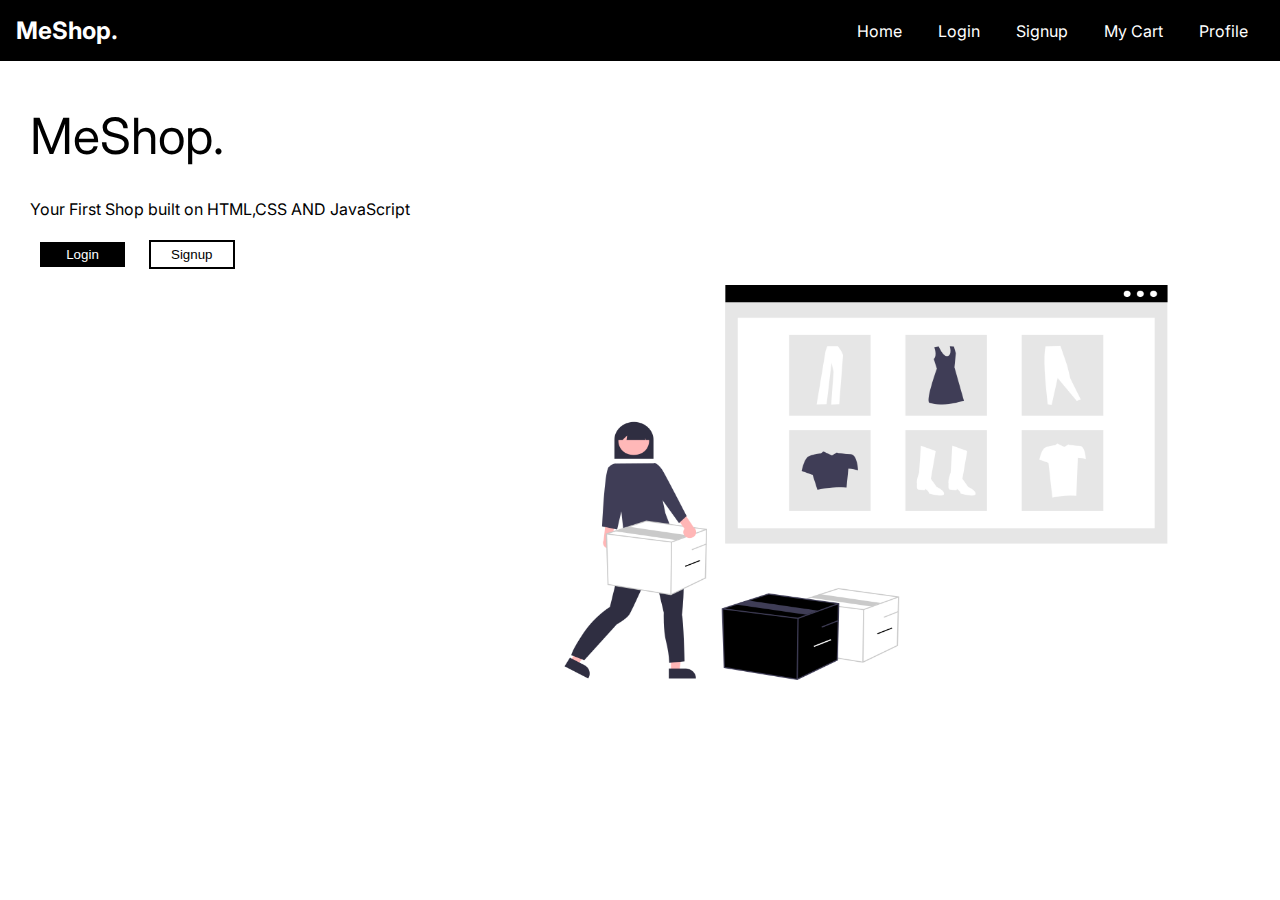
<file: index.html>
<!DOCTYPE html>
<html>
  <head>
    <meta charset="utf-8" />
    <meta http-equiv="X-UA-Compatible" content="IE=edge" />
    <title>MeShop.</title>
    <meta name="description" content="" />
    <meta name="viewport" content="width=device-width, initial-scale=1" />
    <link rel="stylesheet" href="./styles.css" />
  </head>

  <body>
    <nav>
      <div class="brand">
        <a href="/">MeShop.</a>
      </div>
      <div class="nav-items">
        <a href="/">Home</a>
        <a href="/login.html">Login</a>
        <a href="/signup.html">Signup</a>
        <a class="myCart">My Cart</a>
        <a class="profile">Profile</a>
      </div>
    </nav>
    <div style="padding: 10px 30px">
      <h1 style="font-size: 50px; font-weight: 400">MeShop.</h1>
      <p>Your First Shop built on HTML,CSS AND JavaScript</p>
      <div class="buttonandimage">
        <div class="firstPageButton">
          <button class="loginbtn">Login</button>
          <button class="sighupbtn">Signup</button>
        </div>

        <div class="displayImage">
          <img src="/undraw_web_shopping_re_owap 1.png" alt="No image" />
        </div>
      </div>
    </div>
    <script src="./script.js"></script>
  </body>
</html>
</file>
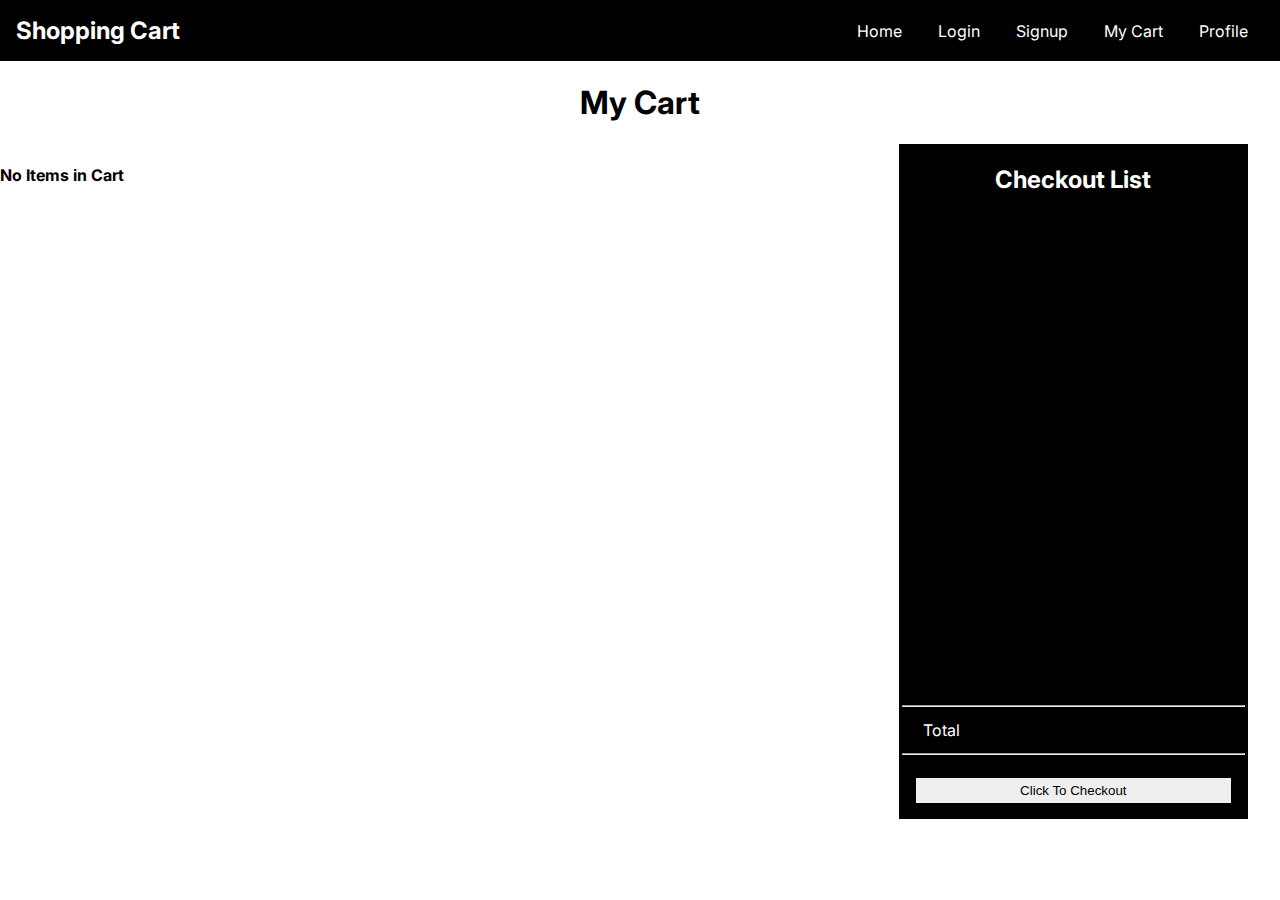
<file: cart.html>
<!DOCTYPE html>
<html lang="en">
  <head>
    <meta charset="UTF-8" />
    <meta http-equiv="X-UA-Compatible" content="IE=edge" />
    <meta name="viewport" content="width=device-width, initial-scale=1.0" />
    <title>My Cart</title>
    <link rel="stylesheet" href="./cart.css" />
  </head>
  <body>
    <nav>
      <div class="brand">
        <a href="/">Shopping Cart</a>
      </div>
      <div class="nav-items">
        <a href="/">Home</a>
        <a href="/login.html">Login</a>
        <a href="/signup.html">Signup</a>
        <a href="/cart.html">My Cart</a>
        <a href="/profile.html">Profile</a>
      </div>
    </nav>
    <div style="display: flex; justify-content: center">
      <h1 class="cartHeading">My Cart</h1>
    </div>
    <div class="main-cart">
      <div class="cartItems"></div>
      <div class="total">
        <h2>Checkout List</h2>
        <div class="checkoutItems"></div>
        <div class="price">
          <hr>
          <div style="display: flex; justify-content: space-between;margin-left: 18px;">
            <p>Total</p>
            <p class="totalprice"></p>
          </div>
          <hr>
        </div>
        <button class="checkoutbtn" id="rzp-button1">Click To Checkout</button>
      </div>
    </div>
    <script src="https://checkout.razorpay.com/v1/checkout.js"></script>
    <script src="./cart.js"></script>
  </body>
</html>
</file>
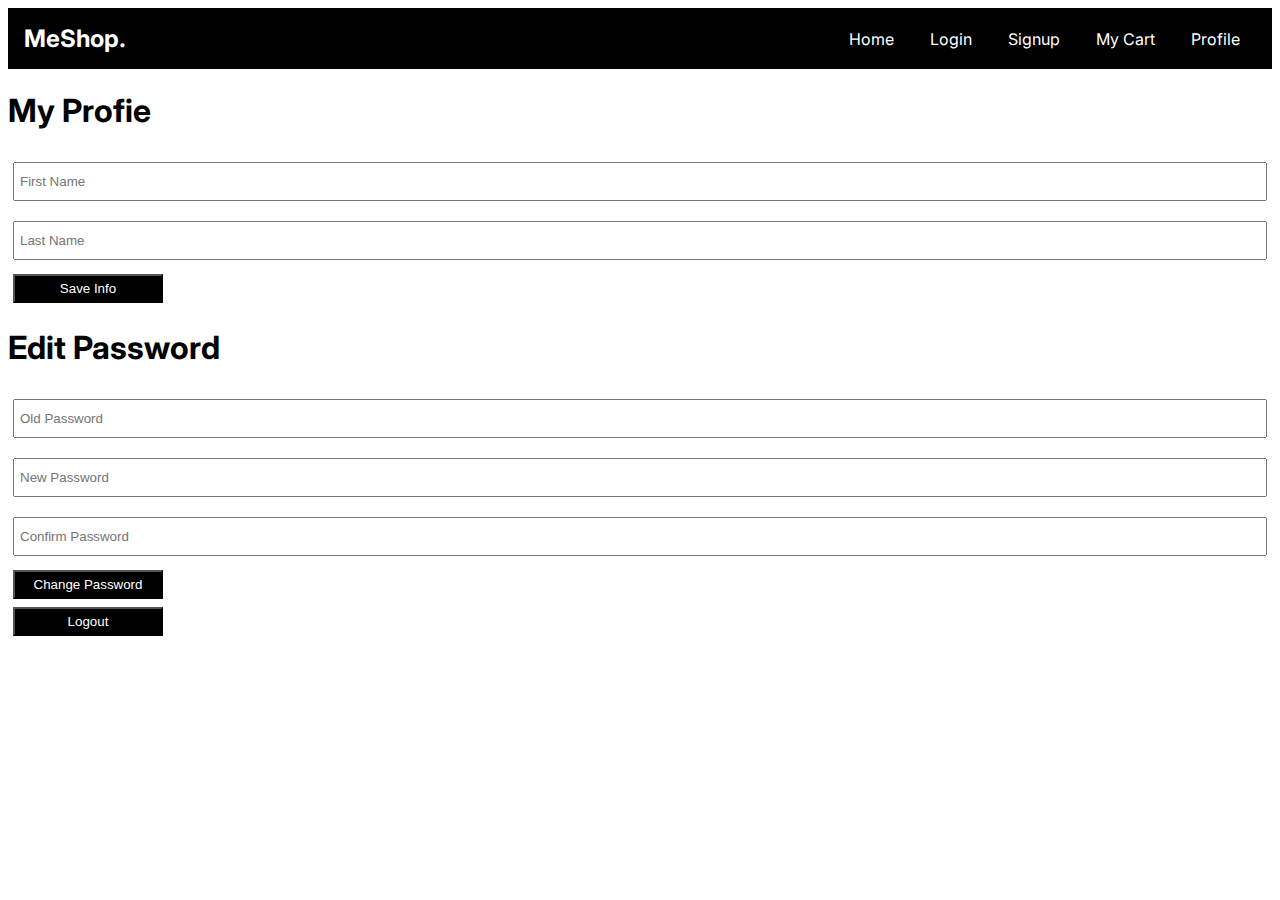
<file: profile.html>
<!DOCTYPE html>
<!--[if lt IE 7]>      <html class="no-js lt-ie9 lt-ie8 lt-ie7"> <![endif]-->
<!--[if IE 7]>         <html class="no-js lt-ie9 lt-ie8"> <![endif]-->
<!--[if IE 8]>         <html class="no-js lt-ie9"> <![endif]-->
<!--[if gt IE 8]>      <html class="no-js"> <!--<![endif]-->
<html>
  <head>
    <meta charset="utf-8" />
    <meta http-equiv="X-UA-Compatible" content="IE=edge" />
    <title>Profile</title>
    <meta name="description" content="" />
    <meta name="viewport" content="width=device-width, initial-scale=1" />
    <link rel="stylesheet" href="./profile.css" />
  </head>
  <body>
    <nav>
      <div class="brand">
        <a href="/">MeShop.</a>
      </div>
      <div class="nav-items">
        <a href="/">Home</a>
        <a href="/login.html">Login</a>
        <a href="/signup.html">Signup</a>
        <a href="/cart.html">My Cart</a>
        <a href="/profile.html">Profile</a>
      </div>
    </nav>
    <div class="profile-1">
      <h1>My Profie</h1>
      <input type="text" name="firstName" id="firstName" placeholder="First Name">
      <input type="text" name="" id="lastName" placeholder="Last Name">
      <button class="saveInfo btn">Save Info</button>
    </div>

    <div class="profile-2">
      <h1>Edit Password</h1>
      <form id="editpass" action="">
      <input type="password" id="oldpassword" placeholder="Old Password">
      <input type="password" id="password" placeholder="New Password">
      <input type="password" id="cpassword" placeholder="Confirm Password">
      <button class="changePassword btn">Change Password</button>
      <button class="logout btn">Logout</button>
    </form>
    </div>

    <script src="./profile.js" async defer></script>
  </body>
</html>
</file>
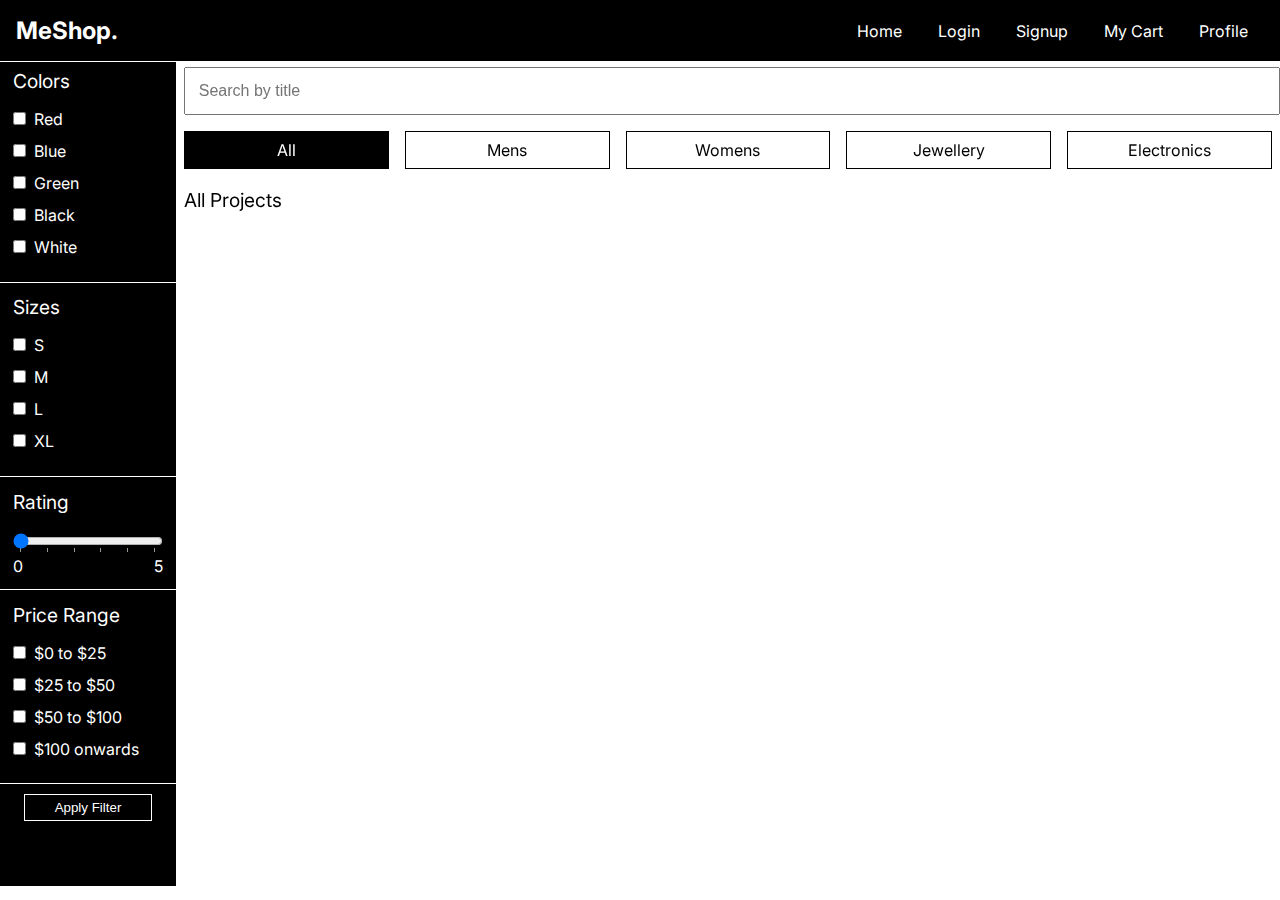
<file: shop.html>
<!DOCTYPE html>
<html lang="en">
  <head>
    <meta charset="UTF-8" />
    <meta http-equiv="X-UA-Compatible" content="IE=edge" />
    <meta name="viewport" content="width=device-width, initial-scale=1.0" />
    <title>MeShop.</title>
    <link rel="stylesheet" href="/shop.css" />
  </head>
  <body>
    <nav>
      <div class="brand">
        <a href="/">MeShop.</a>
      </div>
      <div class="nav-items">
        <a href="/index.html">Home</a>
        <a href="/login.html">Login</a>
        <a href="/signup.html">Signup</a>
        <a href="/cart.html">My Cart</a>
        <a href="/profile.html">Profile</a>
      </div>
    </nav>

    <main>
      <aside>
        <section>
          <title>Colors</title>
          <ul>
            <li>
              <input id="red" type="checkbox" name="color" />
              <label for="red">Red</label>
            </li>
            <li>
              <input id="blue" type="checkbox" name="color" />
              <label for="blue">Blue</label>
            </li>
            <li>
              <input id="green" type="checkbox" name="color" />
              <label for="green">Green</label>
            </li>
            <li>
              <input id="black" type="checkbox" name="color" />
              <label for="black">Black</label>
            </li>
            <li>
              <input id="white" type="checkbox" name="color" />
              <label for="white">White</label>
            </li>
          </ul>
        </section>
        <section>
          <title>Sizes</title>
          <ul>
            <li>
              <input id="s" type="checkbox" name="color" />
              <label for="s">S</label>
            </li>
            <li>
              <input id="m" type="checkbox" name="color" />
              <label for="m">M</label>
            </li>
            <li>
              <input id="l" type="checkbox" name="color" />
              <label for="l">L</label>
            </li>
            <li>
              <input id="xl" type="checkbox" name="color" />
              <label for="xl">XL</label>
            </li>
          </ul>
        </section>
        <section>
          <title>Rating</title>
          <input
            type="range"
            id="range"
            min="0"
            max="5"
            value="0"
            list="values"
          />
          <datalist id="values">
            <option value="0" label="0"></option>
            <option value="1"></option>
            <option value="2"></option>
            <option value="3"></option>
            <option value="4"></option>
            <option value="5" label="5"></option>
          </datalist>
        </section>
        <section>
          <title>Price Range</title>
          <ul>
            <li>
              <input id="0-25" type="checkbox" name="prange" />
              <label for="0-25">$0 to $25</label>
            </li>
            <li>
              <input id="25-50" type="checkbox" name="prange" />
              <label for="25-50">$25 to $50</label>
            </li>
            <li>
              <input id="50-100" type="checkbox" name="prange" />
              <label for="50-100">$50 to $100</label>
            </li>
            <li>
              <input id="100on" type="checkbox" name="prange" />
              <label for="100on">$100 onwards</label>
            </li>
          </ul>
        </section>
        <div style="display: flex; justify-content: center">
          <button class="applybtn" style="background-color: black; color: white; border: 1px solid white; cursor: pointer;">Apply Filter</button>
        </div>
      </aside>
      <main-content>
        <input type="text" id="search" placeholder="Search by title" />
        <div class="filters">
          <div class="filter active" id="all">All</div>
          <div class="filter" id="mens">Mens</div>
          <div class="filter" id="women">Womens</div>
          <div class="filter" id="jewellery">Jewellery</div>
          <div class="filter" id="electronics">Electronics</div>
        </div>
        <section>
          <title id="heading">All Projects</title>
          <div class="items">
            <!-- <div class="item">
              <div>

              </div>
              <img src="tshirt.png" alt="Item" />
              <div class="info">
                <h1></h1>
                <div class="row">
                  <div class="price">$100</div>
                  <div class="sized">S,M,L</div>
                </div>
                <div class="colors">
                  Colors:
                  <div class="row">
                    <div class="circle" style="background-color: #000"></div>
                    <div class="circle" style="background-color: #4938af"></div>
                    <div class="circle" style="background-color: #203d3e"></div>
                  </div>
                </div>
                <div class="row">Rating:</div>
              </div>
              <button id="addBtn">Add to Cart</button>
            </div>
            <div class="item">
              <img src="tshirt.png" alt="Item" />
              <div class="info">
                <div class="row">
                  <div class="price">$100</div>
                  <div class="sized">S,M,L</div>
                </div>
                <div class="colors">
                  Colors:
                  <div class="row">
                    <div class="circle" style="background-color: #000"></div>
                    <div class="circle" style="background-color: #4938af"></div>
                    <div class="circle" style="background-color: #203d3e"></div>
                  </div>
                </div>
                <div class="row">Rating:</div>
              </div>
              <button id="addBtn">Add to Cart</button>
            </div>
            <div class="item">
              <img src="tshirt.png" alt="Item" />
              <div class="info">
                <div class="row">
                  <div class="price">$100</div>
                  <div class="sized">S,M,L</div>
                </div>
                <div class="colors">
                  Colors:
                  <div class="row">
                    <div class="circle" style="background-color: #000"></div>
                    <div class="circle" style="background-color: #4938af"></div>
                    <div class="circle" style="background-color: #203d3e"></div>
                  </div>
                </div>
                <div class="row">Rating:</div>
              </div>
              <button id="addBtn">Add to Cart</button>
            </div>
            <div class="item">
              <img src="tshirt.png" alt="Item" />
              <div class="info">
                <div class="row">
                  <div class="price">$100</div>
                  <div class="sized">S,M,L</div>
                </div>
                <div class="colors">
                  Colors:
                  <div class="row">
                    <div class="circle" style="background-color: #000"></div>
                    <div class="circle" style="background-color: #4938af"></div>
                    <div class="circle" style="background-color: #203d3e"></div>
                  </div>
                </div>
                <div class="row">Rating:</div>
              </div>
              <button id="addBtn">Add to Cart</button>
            </div>
            <div class="item">
              <img src="tshirt.png" alt="Item" />
              <div class="info">
                <div class="row">
                  <div class="price">$100</div>
                  <div class="sized">S,M,L</div>
                </div>
                <div class="colors">
                  Colors:
                  <div class="row">
                    <div class="circle" style="background-color: #000"></div>
                    <div class="circle" style="background-color: #4938af"></div>
                    <div class="circle" style="background-color: #203d3e"></div>
                  </div>
                </div>
                <div class="row">Rating:</div>
              </div>
              <button id="addBtn">Add to Cart</button>
            </div> -->
          </div>
        </section>

        <!-- <section>
          <title>Women's Clothing</title>
          <div class="items">
            <div class="item">
              <img src="tshirt.png" alt="Item" />
              <div class="info">
                <div class="row">
                  <div class="price">$100</div>
                  <div class="sized">S,M,L</div>
                </div>
                <div class="colors">
                  Colors:
                  <div class="row">
                    <div class="circle" style="background-color: #000"></div>
                    <div class="circle" style="background-color: #4938af"></div>
                    <div class="circle" style="background-color: #203d3e"></div>
                  </div>
                </div>
                <div class="row">Rating:</div>
              </div>
              <button id="addBtn">Add to Cart</button>
            </div>
            <div class="item">
              <img src="tshirt.png" alt="Item" />
              <div class="info">
                <div class="row">
                  <div class="price">$100</div>
                  <div class="sized">S,M,L</div>
                </div>
                <div class="colors">
                  Colors:
                  <div class="row">
                    <div class="circle" style="background-color: #000"></div>
                    <div class="circle" style="background-color: #4938af"></div>
                    <div class="circle" style="background-color: #203d3e"></div>
                  </div>
                </div>
                <div class="row">Rating:</div>
              </div>
              <button id="addBtn">Add to Cart</button>
            </div>
            <div class="item">
              <img src="tshirt.png" alt="Item" />
              <div class="info">
                <div class="row">
                  <div class="price">$100</div>
                  <div class="sized">S,M,L</div>
                </div>
                <div class="colors">
                  Colors:
                  <div class="row">
                    <div class="circle" style="background-color: #000"></div>
                    <div class="circle" style="background-color: #4938af"></div>
                    <div class="circle" style="background-color: #203d3e"></div>
                  </div>
                </div>
                <div class="row">Rating:</div>
              </div>
              <button id="addBtn">Add to Cart</button>
            </div>
            <div class="item">
              <img src="tshirt.png" alt="Item" />
              <div class="info">
                <div class="row">
                  <div class="price">$100</div>
                  <div class="sized">S,M,L</div>
                </div>
                <div class="colors">
                  Colors:
                  <div class="row">
                    <div class="circle" style="background-color: #000"></div>
                    <div class="circle" style="background-color: #4938af"></div>
                    <div class="circle" style="background-color: #203d3e"></div>
                  </div>
                </div>
                <div class="row">Rating:</div>
              </div>
              <button id="addBtn">Add to Cart</button>
            </div>
            <div class="item">
              <img src="tshirt.png" alt="Item" />
              <div class="info">
                <div class="row">
                  <div class="price">$100</div>
                  <div class="sized">S,M,L</div>
                </div>
                <div class="colors">
                  Colors:
                  <div class="row">
                    <div class="circle" style="background-color: #000"></div>
                    <div class="circle" style="background-color: #4938af"></div>
                    <div class="circle" style="background-color: #203d3e"></div>
                  </div>
                </div>
                <div class="row">Rating:</div>
              </div>
              <button id="addBtn">Add to Cart</button>
            </div>
          </div>
        </section> -->
      </main-content>
    </main>
    <script src="./shop.js"></script>
  </body>
</html>
</file>
<file: styles.css>
@import url("https://fonts.googleapis.com/css2?family=Inter:wght@100;200;300;400;500;600;700;800;900&display=swap");
/* Write styles here */
body {
  font-family: "Inter", sans-serif;
  margin: 0;
}
.displayImage img {
  width: 60vw;
  height: 55vh;
}

.buttonandimage {
  display: flex;
  flex-direction: row;
  justify-content: space-between;
}

.loginbtn {
  background-color: black;
  color: white;
  padding: 5px 20px;
  margin: 5px 10px;
  width: 85px;
  cursor: pointer;
  border: none;
}

.sighupbtn {
  color: black;
  background-color: white;
  padding: 5px 20px;
  margin: 5px 10px;
  cursor: pointer;
  border: 2px solid black;
}

nav {
  display: flex;
  justify-content: space-between;
  align-items: center;
  color: white;
  position: sticky;
  z-index: 100;
  top: 0;
  background-color: black;
  border-bottom: 1px solid white;
  padding: 1rem;
  font-size: 1rem;
}

nav .brand {
  font-size: 1.5rem;
  font-weight: bold;
}

nav .nav-items a {
  margin: 0 1rem;
}
a {
  color: white;
  text-decoration: none;
}

.myCart {
  cursor: pointer;
}

.profile {
  cursor: pointer;
}
</file>
<file: cart.css>
@import url("https://fonts.googleapis.com/css2?family=Inter:wght@100;200;300;400;500;600;700;800;900&display=swap");
/* Write styles here */
body {
  font-family: "Inter", sans-serif;
  margin: 0;
}

p {
  margin: 5px;
}
.main-cart {
  display: flex;
  flex-direction: row;
  justify-content: space-between;
  height: 75vh;
}
.cartItems {
  /* border: 2px solid red; */
  display: flex;
  flex-wrap: wrap;
  width: 75vw;
  /* justify-content: space-between; */
  overflow-y: scroll;
}
.cartItems::-webkit-scrollbar {
  display: none;
}

.cartItems .citem {
  width: 280px;
  height: 320px;
  border: 2px solid black;
  margin: 5px 5px;
  position: relative;
}

.cartItems .citem .cimage {
  display: flex;
  justify-content: center;
}

.cartItems .citem img {
  width: 120px;
  height: 140px;
}
.cartItems .citem h4{
  margin-left: 10px;

}
.cartItems .citem .crow {
  display: flex;
  justify-content: space-between;
  margin-left: 10px;
}

.items .item .info {
  padding: 1.5rem;
  margin-left: 10px;

}

.cartItems .citem button {
  width: 100%;
  border-radius: none;
  border: none;
  padding: 1rem;
  font-size: 1rem;
  color: white;
  background-color: black;
  cursor: pointer;
  position: absolute;
  bottom: 0px;
}

.cartItems .citem .ccolors {
  display: flex;
  margin: 1rem 0;
}

.cartItems .citem .ccircle {
  width: 20px;
  height: 20px;
  border-radius: 100%;
  margin: 0 5px;
}

.total {
  border: 1px solid black;
  width: 28%;
  display: flex;
  flex-direction: column;
  /* justify-content: center; */
  align-items: center;
  position: relative;
  background-color: black;
  color: white;
  right: 2rem;
}

.pinfo {
  display: flex;
  justify-content: space-between;
  margin: 0px 20px;
}

.pinfo .strong {
  width: 60%;
}

.price {
  /* display: flex;
    justify-content: space-between; */
  width: 100%;
  margin: 0px 7px;
  position: absolute;
  bottom: 55px;
}

.checkoutItems {
  /* border: 2px solid red; */
  height: 60%;
  overflow-y: scroll;
}
.checkoutItems::-webkit-scrollbar {
  display: none;
}
hr {
  color: white;
  width: 98%;
}

.checkoutbtn {
  position: absolute;
  bottom: 15px;
  padding: 5px 30%;
  border: none;
  cursor: pointer;
}
.cprice {
  align-self: center;
}

nav {
  display: flex;
  justify-content: space-between;
  align-items: center;
  color: white;
  position: sticky;
  z-index: 100;
  top: 0;
  background-color: black;
  border-bottom: 1px solid white;
  padding: 1rem;
  font-size: 1rem;
}

nav .brand {
  font-size: 1.5rem;
  font-weight: bold;
}

nav .nav-items a {
  margin: 0 1rem;
}
a {
  color: white;
  text-decoration: none;
}
</file>
<file: profile.css>
/* Write your styles here */
@import url("https://fonts.googleapis.com/css2?family=Inter:wght@100;200;300;400;500;600;700;800;900&display=swap");
/* Write styles here */
body {
    font-family: "Inter", sans-serif;
   
  }

.profile-1{
    display: flex;
    flex-direction: column; 
}

.profile-1 input{
    padding:10px 5px;
    margin: 10px 5px;

}

.profile-2 form{
    display: flex;
    flex-direction: column; 
}


.profile-2 input{
    padding:10px 5px;
    margin: 10px 5px;

}
.btn{
    width: 150px;
    color: white;
    background-color: black;
    margin: 4px 5px;
    padding: 5px 10px;
}


nav {
    display: flex;
    justify-content: space-between;
    align-items: center;
    color: white;
    position: sticky;
    z-index: 100;
    top: 0;
    background-color: black;
    border-bottom: 1px solid white;
    padding: 1rem;
    font-size: 1rem;
  }
  
  nav .brand {
    font-size: 1.5rem;
    font-weight: bold;
  }
  
  nav .nav-items a {
    margin: 0 1rem;
  }
  a {
    color: white;
    text-decoration: none;
  }
</file>
<file: shop.css>
@import url("https://fonts.googleapis.com/css2?family=Inter:wght@100;200;300;400;500;600;700;800;900&display=swap");

* {
  padding: 0;
  margin: 0;
  box-sizing: border-box;
}

body {
  font-family: "Inter", sans-serif;
  overflow-x: hidden;
}

a {
  color: white;
  text-decoration: none;
}

ul {
  list-style: none;
}
label{
  margin-top: 0.5rem;
  font-size: 1rem;
}

input[type="range"] {
  width: 100%;
  /* height: 2px; */
  /* margin: 1rem auto; */
}

datalist {
  display: flex;
  justify-content: space-between;
  color: white;
  width: 100%;
}

nav {
  display: flex;
  justify-content: space-between;
  align-items: center;
  color: white;
  /* position: sticky; */
  z-index: 100;
  top: 0 !important;
  background-color: black;
  border-bottom: 1px solid white;
  padding: 1rem;
  font-size: 1rem;
  position: fixed;
  width: 100%;
}

nav .brand {
  font-size: 1.5rem;
  font-weight: bold;
}

nav .nav-items a {
  margin: 0 1rem;
}

main {
  display: flex;
  height: 100vh;
  padding-top: 40px;
}

main aside {
  flex: 0.2;
  background-color: black;
  color: white;
  height: 94vh;
  position: fixed;
  padding-top: 1rem;
  width: 11rem;
}

main main-content {
  display: block;
  width: 100%;
  margin-left: 10.5rem;
  
}
aside{
  overflow-y: scroll;
  height: 80vh;
}
aside::-webkit-scrollbar{
  display: none;
}
aside section {
  padding: 0.8rem;
  border-bottom: 1px solid white;
}

aside section:last-child {
  border-bottom: none;
}

aside section title {
  display: block;
  font-size: 1.2rem;
  margin-bottom: 1rem;
}

aside section li {
  margin-bottom: 0.75rem;
}

aside section label {
  cursor: pointer;
  margin-left: 0.25rem;
}

main-content {
  padding: 0.5rem;
  position: relative;
}

main-content input {
  padding: 0.8rem;
  margin-top: 1.2rem;
  margin-left: 0.5rem;
  width: 100%;
  position: relative;
  font-size: 1rem;
}

main-content .filters {
  display: flex;
  margin-top: 1rem;
  margin-left: 0.5rem;
  gap: 1rem;
}

main-content .filter {
  flex: 1;
  text-align: center;
  padding: 0.5rem 1rem;
  border: 1px solid black;
  cursor: pointer;
}

main-content .active {
  background-color: black;
  color: white;
}

main-content section {
  margin-top: 1.2rem;
}

main-content section title {
  display: block;
  font-size: 1.2rem;
  margin-left: 0.5rem;
}

main-content .items {
  display: flex;
  flex-wrap: wrap;
  /* justify-content: space-between; */
  width: auto;
  /* overflow-x: scroll; */
  /* height: 80vh; */
  padding: 0.8rem 0;
  gap: 0.6rem;
  /* overflow-y: scroll; */
}



main-content .items .item .row {
  display: flex;
  justify-content: space-between;
}

main-content .items .item .info {
  padding: 1rem;
}

main-content .items .item button {
  width: 100%;
  border-radius: none;
  border: none;
  padding: 1rem;
  font-size: 0.8rem;
  color: white;
  background-color: black;
  cursor: pointer;
}

main-content .items .item .colors {
  display: flex;
  margin: 1rem 0;
}

main-content .items .item .circle {
  width: 20px;
  height: 20px;
  border-radius: 100%;
  margin: 0 5px;
}


.applybtn {
  margin: 10px 0px;
  padding: 5px 30px;
  /* background-color: black; */
}

.items .item{
  width: 350px;
  height: 470px;
  border: 2px solid black;
  margin: 5px 5px;
  position: relative;
}

.items .item .image {
  display: flex;
  justify-content: center;
}

.items .item img {
  margin-top: 5px;
  width: 150px;
  height: 200px;
}

.addtoCartBtn {
  position: absolute;
  bottom: 0px;
}
</file>
